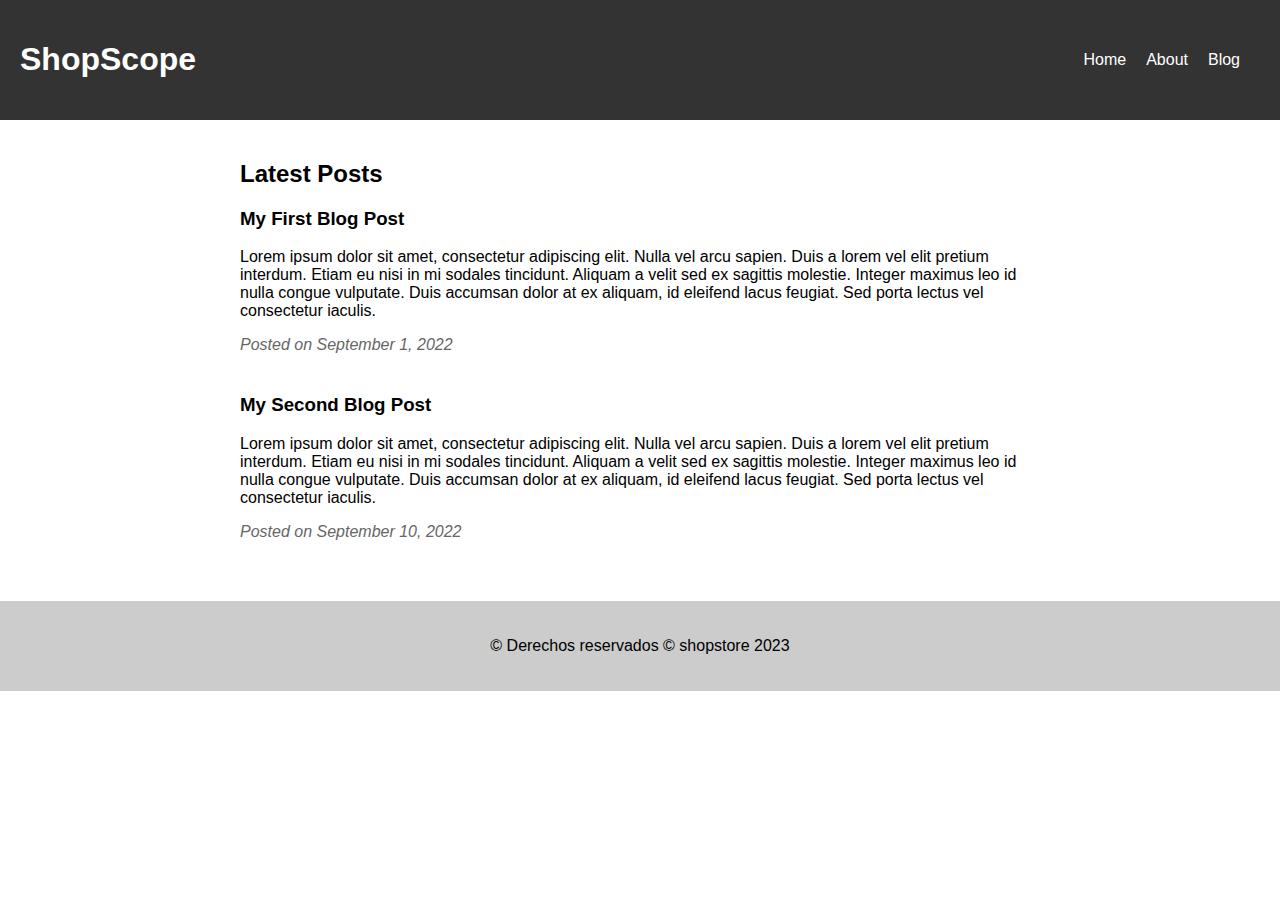
<file: blog.html>
<!DOCTYPE html>
<html lang="en">
<head>
  <meta charset="UTF-8">
  <title>ShopScope</title>
  <link rel="stylesheet" href="blog.css">
</head>
<body>
  <header>
    <h1>ShopScope</h1>
    <nav>
      <ul>
        <li><a href="index.html">Home</a></li>
        <li><a href="about.html">About</a></li>
        <li><a href="blog.html">Blog</a></li>
      </ul>
    </nav>
  </header>

  <main>
    <h2>Latest Posts</h2>
    <section class="post">
      <h3>My First Blog Post</h3>
      <p>Lorem ipsum dolor sit amet, consectetur adipiscing elit. Nulla vel arcu sapien. Duis a lorem vel elit pretium interdum. Etiam eu nisi in mi sodales tincidunt. Aliquam a velit sed ex sagittis molestie. Integer maximus leo id nulla congue vulputate. Duis accumsan dolor at ex aliquam, id eleifend lacus feugiat. Sed porta lectus vel consectetur iaculis.</p>
      <p class="meta">Posted on September 1, 2022</p>
    </section>
    <section class="post">
      <h3>My Second Blog Post</h3>
      <p>Lorem ipsum dolor sit amet, consectetur adipiscing elit. Nulla vel arcu sapien. Duis a lorem vel elit pretium interdum. Etiam eu nisi in mi sodales tincidunt. Aliquam a velit sed ex sagittis molestie. Integer maximus leo id nulla congue vulputate. Duis accumsan dolor at ex aliquam, id eleifend lacus feugiat. Sed porta lectus vel consectetur iaculis.</p>
      <p class="meta">Posted on September 10, 2022</p>
    </section>
  </main>

  <footer>
    <p>&copy; Derechos reservados © shopstore 2023 </p>
  </footer>
</body>
</html>
</file>
<file: blog.css>
body {
    font-family: Arial, sans-serif;
    margin: 0;
  }
  
  header {
    background-color: #333;
    color: #fff;
    display: flex;
    justify-content: space-between;
    align-items: center;
    padding: 20px;
  }
  
  nav ul {
    display: flex;
    list-style-type: none;
    margin: 0;
    padding: 0;
  }
  
  nav li {
    margin-right: 20px;
  }
  
  nav a {
    color: #fff;
    text-decoration: none;
  }
  
  main {
    max-width: 800px;
    margin: 0 auto;
    padding: 20px;
  }
  
  .post {
    margin-bottom: 40px;
  }
  
  .post h3 {
    margin-top: 0;
  }
  
  .post p.meta {
    color: #666;
    font-style: italic;
  }
  
  footer {
    background-color: #ccc;
    padding: 20px;
    text-align: center;
  }
</file>
